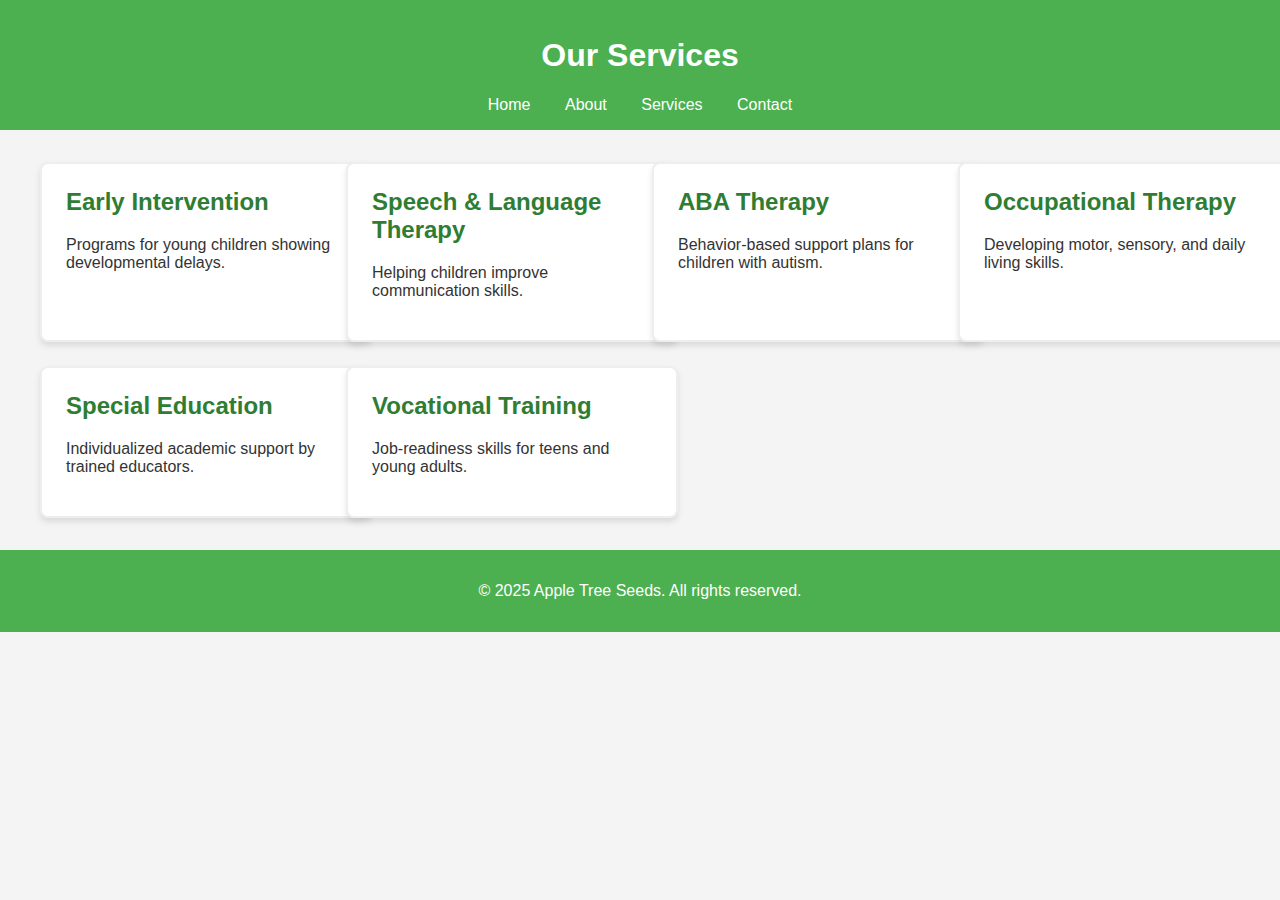
<file: client/services.html>
<!DOCTYPE html>
<html lang="en">
<head>
  <meta charset="UTF-8" />
  <title>Our Services | Apple Tree Seeds</title>
  <link rel="stylesheet" href="sansstyle.css" />
</head>
<body>
  <header>
    <h1>Our Services</h1>
    <nav>
      <a href="index.html">Home</a>
      <a href="about.html">About</a>
      <a href="services.html">Services</a>
      <a href="contact.html">Contact</a>
    </nav>
  </header>

  <main>
    <section class="services-grid">
      <div class="service-box">
        <h2>Early Intervention</h2>
        <p>Programs for young children showing developmental delays.</p>
      </div>
      <div class="service-box">
        <h2>Speech & Language Therapy</h2>
        <p>Helping children improve communication skills.</p>
      </div>
      <div class="service-box">
        <h2>ABA Therapy</h2>
        <p>Behavior-based support plans for children with autism.</p>
      </div>
      <div class="service-box">
        <h2>Occupational Therapy</h2>
        <p>Developing motor, sensory, and daily living skills.</p>
      </div>
      <div class="service-box">
        <h2>Special Education</h2>
        <p>Individualized academic support by trained educators.</p>
      </div>
      <div class="service-box">
        <h2>Vocational Training</h2>
        <p>Job-readiness skills for teens and young adults.</p>
      </div>
    </section>
  </main>

  <footer>
    <p>&copy; 2025 Apple Tree Seeds. All rights reserved.</p>
  </footer>
  <script>
  document.querySelectorAll('.service-box').forEach(box => {
    box.addEventListener('click', () => {
      box.classList.toggle('active');
    });
  });
</script>

</body>
</html>
</file>
<file: client/sansstyle.css>
/* General Styling (reuse across pages) */
body {
  font-family: Arial, sans-serif;
  background-color: #f4f4f4;
  color: #333;
  margin: 0;
  padding: 0;
}

header, footer {
  background: #4CAF50;
  color: white;
  padding: 1em;
  text-align: center;
}

nav a {
  margin: 0 15px;
  color: white;
  text-decoration: none;
}

/* Services Grid Styling */
.services-grid {
  display: grid;
  grid-template-columns: repeat(auto-fit, minmax(250px, 1fr));
  gap: 1.5rem;
  padding: 2rem;
  max-width: 1200px;
  margin: 0 auto;
}

.service-box {
  background-color: white;
  border: 2px solid #e0e0e0;
  padding: 1.5rem;
  border-radius: 10px;
  box-shadow: 0 2px 5px rgba(0,0,0,0.05);
  transition: all 0.3s ease;
}

.service-box:hover {
  background-color: #e8f5e9;
  border-color: #4CAF50;
  box-shadow: 0 4px 15px rgba(76, 175, 80, 0.3);
  transform: translateY(-5px);
}

.service-box h2 {
  margin-top: 0;
  color: #2e7d32;
}
.accordion-btn {
  background-color: #f1f1f1;
  color: #444;
  cursor: pointer;
  padding: 18px;
  width: 100%;
  text-align: left;
  border: none;
  outline: none;
  transition: 0.4s;
}

.accordion-btn:hover, .active {
  background-color: #ccc;
}

.panel {
  padding: 0 18px;
  background-color: white;
  display: none;
  overflow: hidden;
  max-height: 0;
  transition: max-height 0.2s ease-out;
}


.services-section {
  padding: 40px 20px;
  max-width: 1000px;
  margin: auto;
  font-family: Arial, sans-serif;
}

.services-section h2 {
  text-align: center;
  margin-bottom: 30px;
}

.service-boxes {
  display: flex;
  flex-wrap: wrap;
  gap: 20px;
  justify-content: center;
}

.service-box {
  width: 45%;
  min-width: 280px;
  background: #fff;
  border: 2px solid #eee;
  border-radius: 8px;
  box-shadow: 0 4px 6px rgba(0,0,0,0.1);
  overflow: hidden;
  transition: transform 0.3s;
  cursor: pointer;
}

.service-box:hover {
  transform: translateY(-5px);
}

.service-header {
  background-color: #f7f7f7;
  padding: 20px;
  font-weight: bold;
  font-size: 18px;
}

.service-content {
  max-height: 0;
  overflow: hidden;
  transition: max-height 0.4s ease;
  padding: 0 20px;
}

.service-box.active .service-content {
  max-height: 300px; /* enough to show full text */
  padding: 20px;
}

@media (max-width: 768px) {
  .service-box {
    width: 100%;
  }
}
</file>
